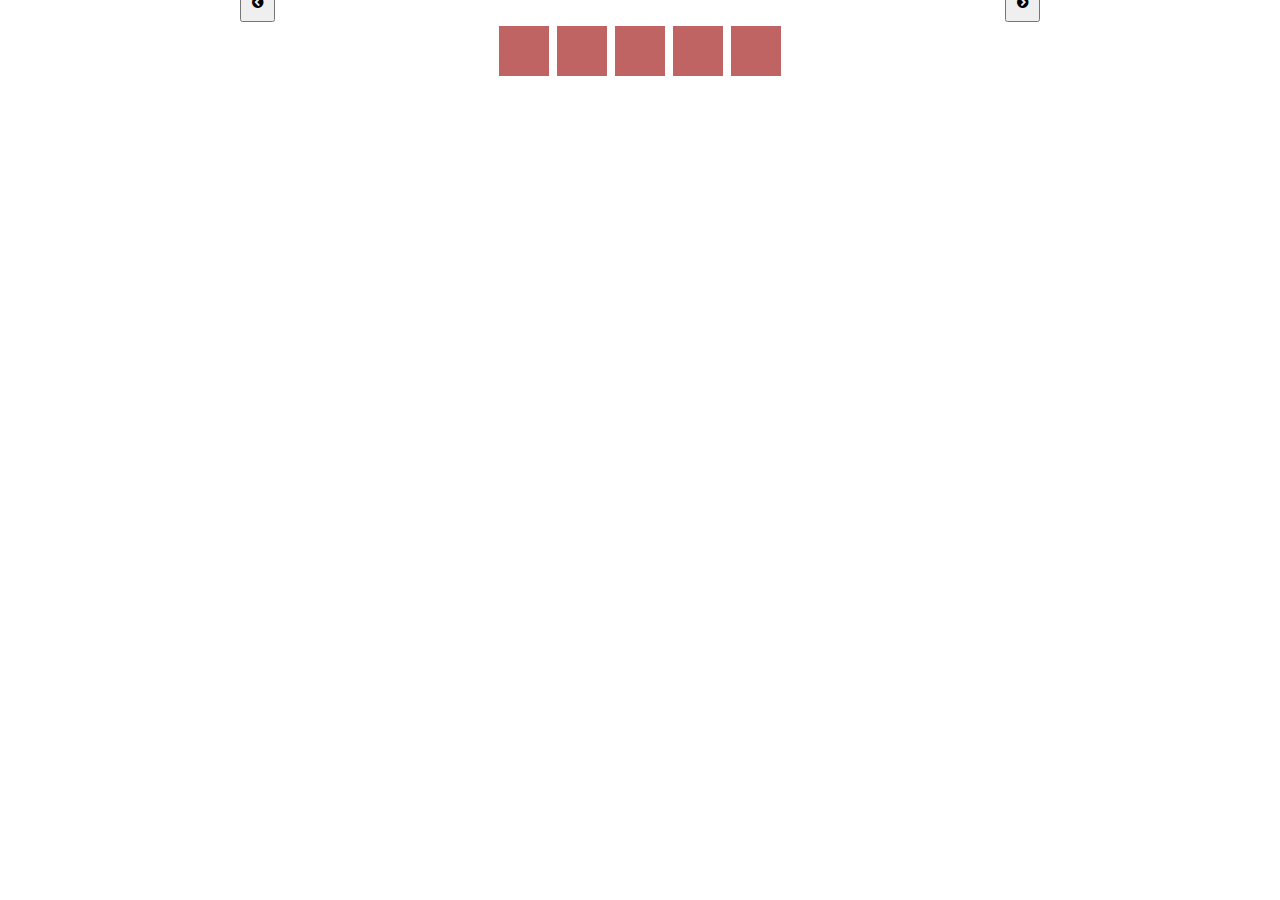
<file: task_1/html/Index.html>
<!DOCTYPE html>
<html lang="en">

<head>
    <title>Task-1</title>
    <link rel="stylesheet" href="../css/style.css">
    <script type="text/javascript" src="https://ajax.googleapis.com/ajax/libs/jquery/3.5.1/jquery.min.js">
    </script>
    <script rel="text/javascript" href="../js/script.js"></script>

    <link rel="stylesheet" href="https://cdnjs.cloudflare.com/ajax/libs/font-awesome/4.7.0/css/font-awesome.min.css">


</head>

<body>
    <div class="image-container">
        <div class="slide">
            <div class="slideNumber">0</div>

            <img src="../assets/image/banner.jpg" height="300px" width="1000px">
        </div>

        <div class="image-container">
            <div class="slide">
                <div class="slideNumber">1</div>

                <img src="../assets/image/sub-list.png" height="300px" width="1000px">
            </div>

            <div class="slide">
                <div class="slideNumber">2</div>

                <img src="../assets/image/banner.jpg" height="300px" width="1000px">
            </div>

            <div class="slide">
                <div class="slideNumber">3</div>

                <img src="../assets/image/banner-call-to-action.jpg" height="300px" width="1000px">
            </div>

            <div class="slide">
                <div class="slideNumber">4</div>

                <img src="../assets/image/banner.jpg" height="300px" width="1000px">
            </div>


            <!-- Next and Previous icon to change images -->
            <button class="previous">
                <i class="fa fa-chevron-circle-left"></i>
            </button>
            <button class="next">
                <i class="fa fa-chevron-circle-right"></i>
            </button>
        </div>
        <br>

        <div style="text-align:center">
            <span class="footerSquare" onclick="activeSlide(1)">
            </span>
            <span class="footerSquare" onclick="activeSlide(2)">
            </span>
            <span class="footerSquare" onclick="activeSlide(3)">
            </span>
            <span class="footerSquare" onclick="activeSlide(4)">
            </span>
            <span class="footerSquare" onclick="activeSlide(5)">
            </span>

        </div>
        <script>
            $(document).ready(function() {
                var slideIndex = 1;
                displaySlide(slideIndex);

                $(".previous").click(function() {
                    debugger;
                    var n = -1;
                    displaySlide(slideIndex += n);

                });
                $(".next").click(function() {
                    var n = -1;
                    displaySlide(slideIndex += n);

                });
                $(document).ready(function() {
                    $(".footerSquare").click(function() {
                        var n = 1;
                        displaySlide(slideIndex = n);

                    });

                })
            })


            function displaySlide(n) {
                debugger;

                var totalSlide = $('.slide');
                var totalSuqare = $('.footerSquare');

                if (n > totalSlide.length) {
                    slideIndex = 1;
                }
                if (n < 1) {
                    slideIndex = totalSlide.length;
                }
                for (var i = 0; i < totalSlide.length; i++) {
                    totalSlide[i].style.display = "none";
                }
                for (var i = 0; i < totalSuqare.length; i++) {
                    totalSuqare[i].classname = totalSuqare[i].classname.replace(" active", "");
                }
                totalSlide[slideIndex - 1].style.display = "block";
                totalSuqare[slideIndex - 1].classname += " active";
            }
        </script>
</body>

</html>
</file>
<file: task_1/css/style.css>
img {
    width: 100%;
}

.height {
    height: 10px;
}


/* Image-container design */

.image-container {
    max-width: 800px;
    position: relative;
    margin: auto;
}

.next {
    right: 0;
}


/* Next and previous icon design */

.previous,
.next {
    cursor: pointer;
    position: absolute;
    top: 50%;
    padding: 10px;
    margin-top: -25px;
}


/* caption decorate */

.captionText {
    color: #000000;
    font-size: 14px;
    position: absolute;
    padding: 12px 12px;
    bottom: 8px;
    width: 100%;
    text-align: center;
}


/* Slider image number */

.slideNumber {
    background-color: #5574C5;
    color: white;
    border-radius: 25px;
    right: 0;
    opacity: .5;
    margin: 5px;
    width: 30px;
    height: 30px;
    text-align: center;
    font-weight: bold;
    font-size: 24px;
    position: absolute;
}

.fa {
    font-size: 32px;
}

.fa:hover {
    transform: rotate(360deg);
    transition: 1s;
    color: white;
}

.footerSquare {
    cursor: pointer;
    height: 50px;
    width: 50px;
    margin: 0 2px;
    background-color: #bf6363;
    display: inline-block;
    transition: background-color 0.5s ease;
}

.active,
.footerSquare:hover {
    background-color: black;
}
</file>
